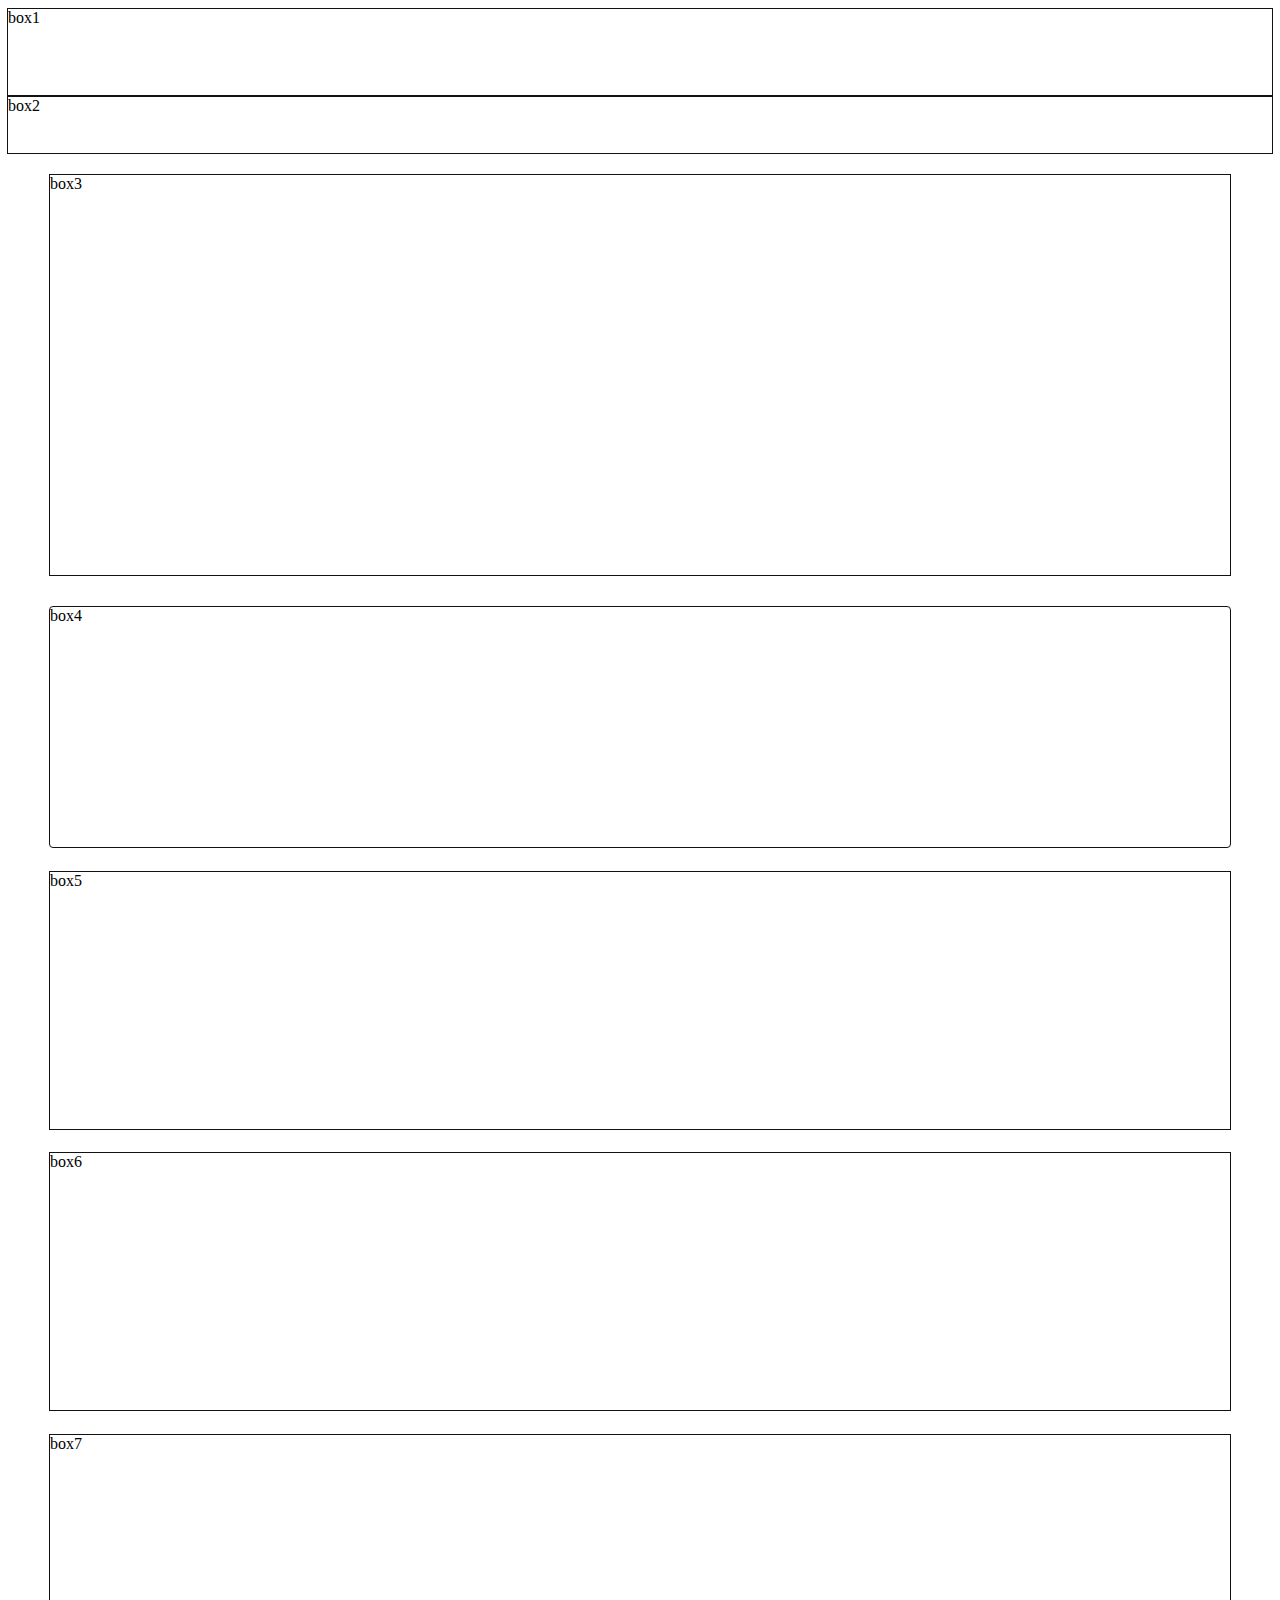
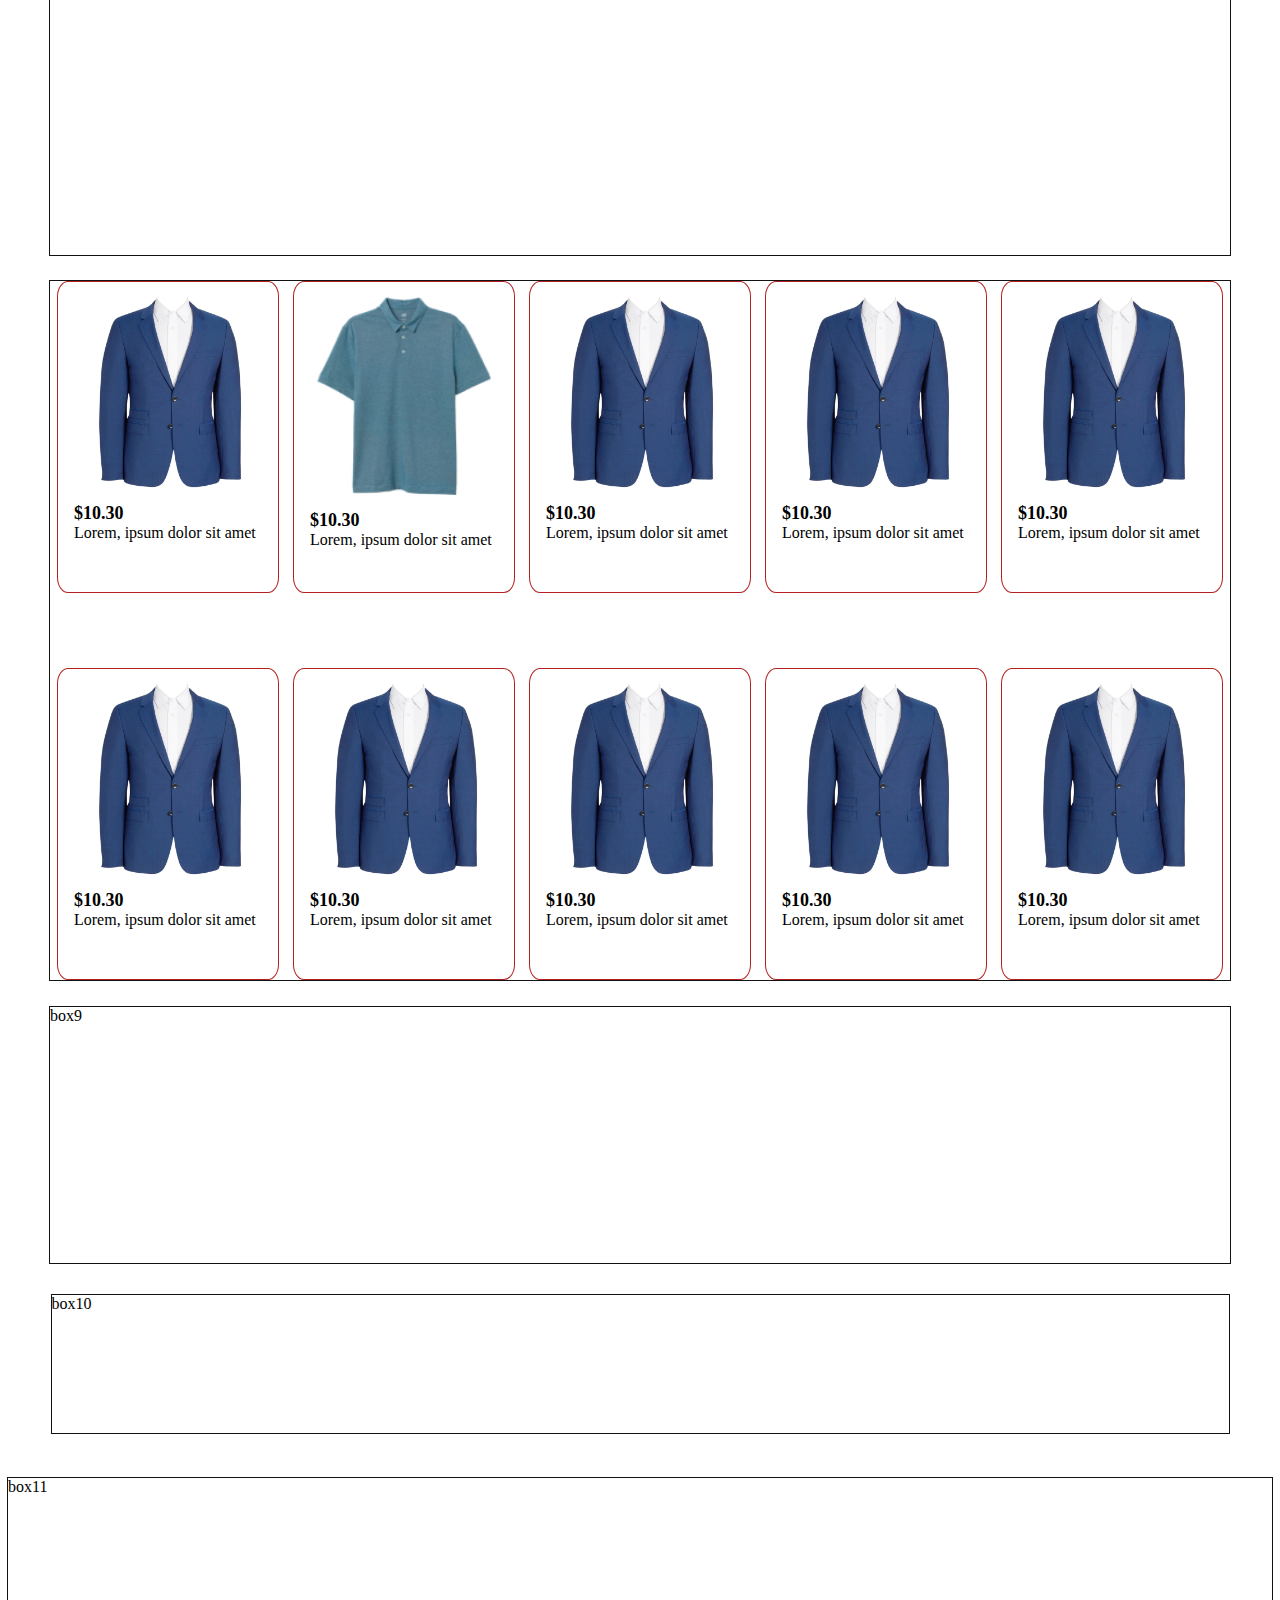
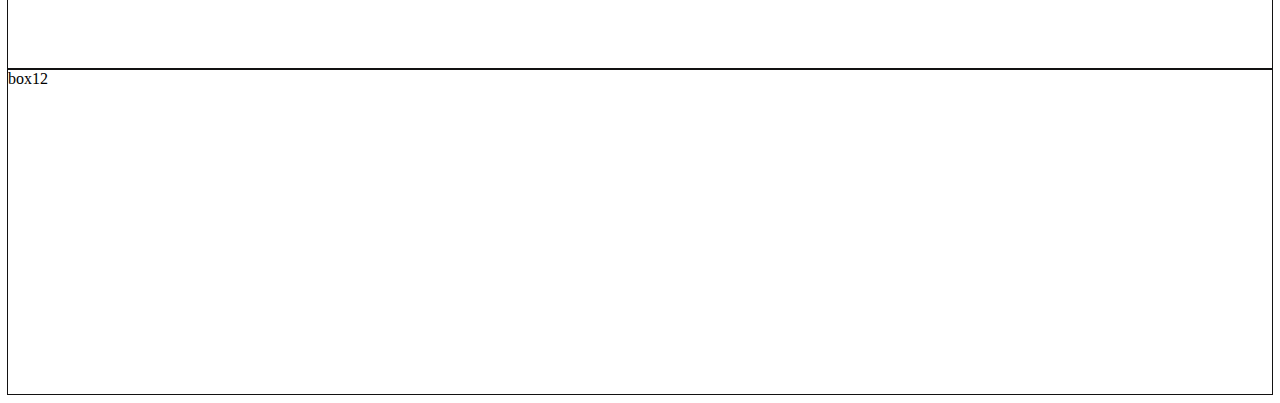
<file: project1/index.html>
<!DOCTYPE html>
<html lang="en">

<head>
    <meta charset="UTF-8">
    <meta name="viewport" content="width=device-width, initial-scale=1.0">
    <link rel="stylesheet" href="styles.css">
    <title>Title</title>
</head>

<body class="body">
    <div class="box1">
        box1
    </div>
    <div class="box2">
        box2
    </div>
    <div class="box3">
        box3
    </div>
    <div class="box4">
        box4
    </div>
    <div class="box5">
        box5
    </div>
    <div class="box6">
        box6
    </div>
    <div class="box7">
        box7
    </div>
    <div class="box8">
        <div class="list-item">
            <div class="item">
                <div class="item-img">
                    <img src="./images/image 30.png" style="width: 80% !important;">
                </div>
                <div class="item-value">$10.30</div>
                <div class="item-detail">Lorem, ipsum dolor sit amet </div>
            </div>
            <div class="item">
                <div class="item-img">
                    <img src="./images/Bitmap.jpg" style="width: 80% !important;">
                </div>
                <div class="item-value">$10.30</div>
                <div class="item-detail">Lorem, ipsum dolor sit amet </div>
            </div>
            <div class="item">
                <div class="item-img">
                    <img src="./images/image 30.png" style="width: 80% !important;">
                </div>
                <div class="item-value">$10.30</div>
                <div class="item-detail">Lorem, ipsum dolor sit amet </div>
            </div>
            <div class="item">
                <div class="item-img">
                    <img src="./images/image 30.png" style="width: 80% !important;">
                </div>
                <div class="item-value">$10.30</div>
                <div class="item-detail">Lorem, ipsum dolor sit amet </div>
            </div>
            <div class="item">
                <div class="item-img">
                    <img src="./images/image 30.png" style="width: 80% !important;">
                </div>
                <div class="item-value">$10.30</div>
                <div class="item-detail">Lorem, ipsum dolor sit amet </div>
            </div>
        </div>
        <div class="list-item">
            <div class="item">
                <div class="item-img">
                    <img src="./images/image 30.png" style="width: 80% !important;">
                </div>
                <div class="item-value">$10.30</div>
                <div class="item-detail">Lorem, ipsum dolor sit amet </div>
            </div>
            <div class="item">
                <div class="item-img">
                    <img src="./images/image 30.png" style="width: 80% !important;">
                </div>
                <div class="item-value">$10.30</div>
                <div class="item-detail">Lorem, ipsum dolor sit amet </div>
            </div>
            <div class="item">
                <div class="item-img">
                    <img src="./images/image 30.png" style="width: 80% !important;">
                </div>
                <div class="item-value">$10.30</div>
                <div class="item-detail">Lorem, ipsum dolor sit amet </div>
            </div>
            <div class="item">
                <div class="item-img">
                    <img src="./images/image 30.png" style="width: 80% !important;">
                </div>
                <div class="item-value">$10.30</div>
                <div class="item-detail">Lorem, ipsum dolor sit amet </div>
            </div>
            <div class="item">
                <div class="item-img">
                    <img src="./images/image 30.png" style="width: 80% !important;">
                </div>
                <div class="item-value">$10.30</div>
                <div class="item-detail">Lorem, ipsum dolor sit amet </div>
            </div>
        </div>
    </div>
    <div class="box9">
        box9
    </div>
    <div class="box10">
        box10
    </div>
    <div class="box11">
        box11
    </div>
    <div class="box12">
        box12
    </div>
</body>

</html>
</file>
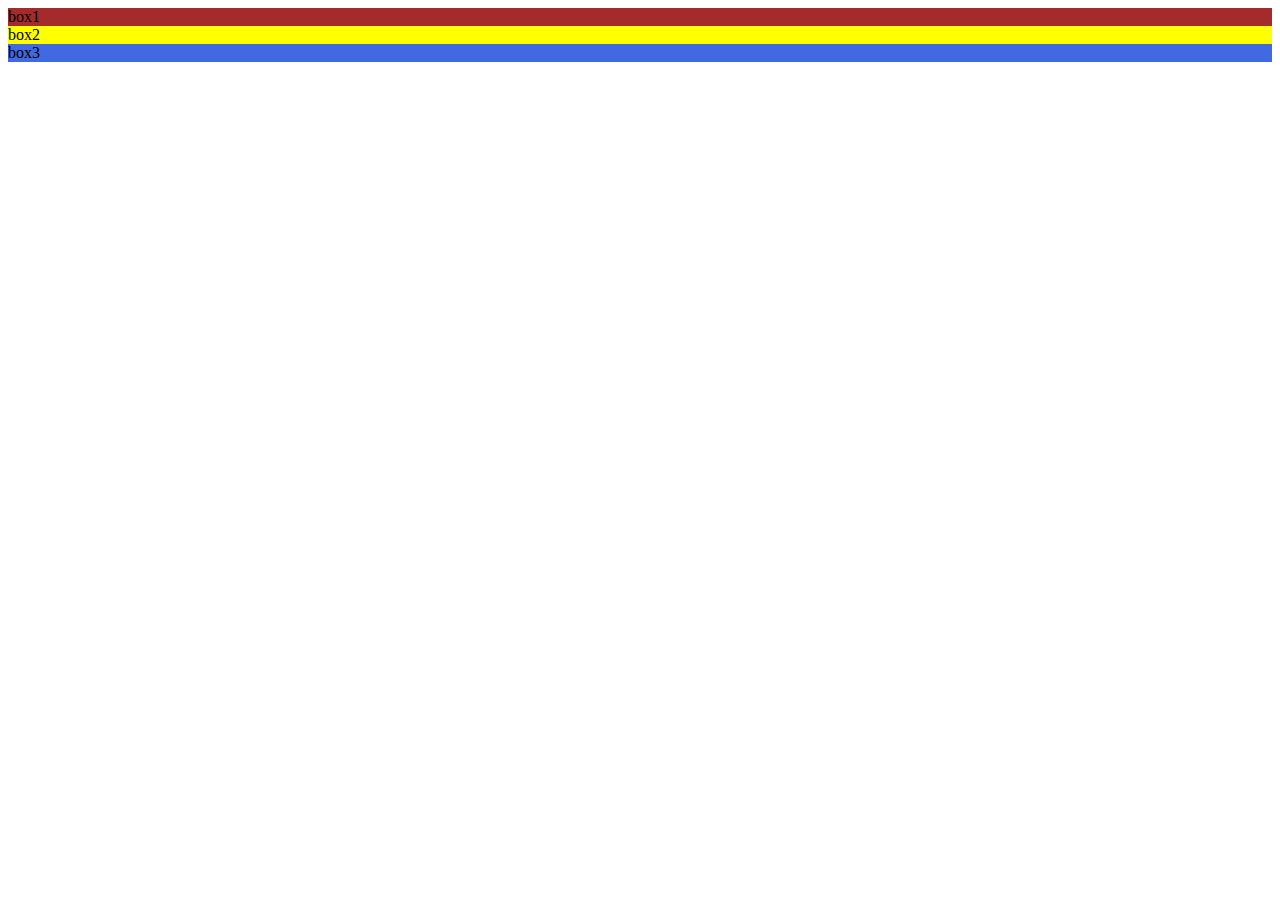
<file: buoi1/bai2/bai2.3.html>
<!DOCTYPE html>
<html lang="en">

<head>
    <meta charset="UTF-8">
    <meta name="viewport" content="width=device-width, initial-scale=1.0">
    <link rel="stylesheet" href="styles.css">
    <title>Title</title>
</head>

<body>
    <div class="box1">
        box1
    </div>
    <div class="box2">
        box2
    </div>
    <div class="box3">
        box3
    </div>
</body>

</html>
</file>
<file: project1/styles.css>
.body {
    display: flex;
    flex-direction: column;
    align-items: center;
}

.box1 {
    width: 100%;
    height: 86px;
    border: 1px solid rgb(19, 18, 18);
}

.box2 {
    width: 100%;
    height: 56px;
    top: 86px;
    border: 1px solid rgb(19, 18, 18);
}

.box3 {
    width: 1180px;
    height: 400px;
    margin-top: 20px;
    border: 1px solid rgb(19, 18, 18);
}

.box4 {
    width: 1180px;
    height: 240px;
    margin-top: 30px;
    border-radius: 4px;
    border: 1px solid rgb(19, 18, 18);
}

.box5 {
    width: 1180px;
    height: 257px;
    margin-top: 22.5px;
    border: 1px solid rgb(19, 18, 18);
}

.box6 {
    width: 1180px;
    height: 257px;
    margin-top: 22.5px;
    border: 1px solid rgb(19, 18, 18);
}

.box7 {
    width: 1180px;
    height: 420px;
    margin-top: 22.5px;
    border: 1px solid rgb(19, 18, 18);
}

.box8 {
    width: 1180px;
    height: 699px;
    margin-top: 24.89px;
    border: 1px solid rgb(19, 18, 18);
    display:flex;
    flex-direction: column;
    justify-content: space-between;
}

.box9 {
    width: 1180px;
    height: 256px;
    margin-top: 24.8px;
    border: 1px solid rgb(19, 18, 18);
}

.box10 {
    width: 1177px;
    height: 138px;
    margin-top: 30px;
    border: 1px solid rgb(19, 18, 18);
}

.box11 {
    width: 100%;
    height: 190px;
    margin-top: 43px;
    border: 1px solid rgb(19, 18, 18);
}

.box12 {
    width: 100%;
    height: 324px;
    border: 1px solid rgb(19, 18, 18);
}

.list-item {
    /* margin-top: 5px; */
    display: flex;
    flex-direction: row;
    justify-content: space-around;
}

.item {
    width: 220px;
    height: 310px;
    border: 1px solid rgb(180, 32, 32);
    border-radius: 5%;
}

.item-img {
    display: flex;
    flex-direction: column;
    align-items: center;
    margin-top: 15px;
}

.item-value {
    font-size: 18px;
    font-weight: 550;
    margin-left: 16px;
    margin-top: 15px;
}

.item-detail {
    margin-left: 16px;
}




































/* 


.h1 {
    color: red;
    font-size: 30px;
}

.style2 {
    color: blue;
    font-size: 50px;
}

.box1 {
    margin-right: 10px;
    display: inline-block;
    width: 100px;
    height: 100px;
    background-color: brown;
}

.box2 {
    display: inline-block;
    width: 100px;
    height: 100px;
    background-color: yellow;
}

.box3 {
    display: inline-block;
    width: 100px;
    height: 100px;
    background-color: royalblue;
}

.container {
   display: inline-block;
} */
</file>
<file: buoi1/bai2/styles.css>
.h1 {
    color: red;
    font-size: 30px;
}

.style2 {
    color: blue;
    font-size: 50px;
}

.box0 {
    width: 100px;
    height: 100px;
}

.box1 {
    /* margin-right: 10px; */
    /* display: inline-block; */
    background-color: brown;
}

.box2 {
    /* display: inline-block; */
    background-color: yellow;

}

.box3 {
    /* display: inline-block; */
    background-color: royalblue;
}

.container {
    width: 800px;
    height: 500px;
    display: flex;
    align-items: flex-end;
    border: 2px solid rgb(34, 168, 178);
    /* justify-content: center; */
    flex-direction: column; 
    /* justify-content: flex-end; */
    justify-content: flex-end;

}
</file>
